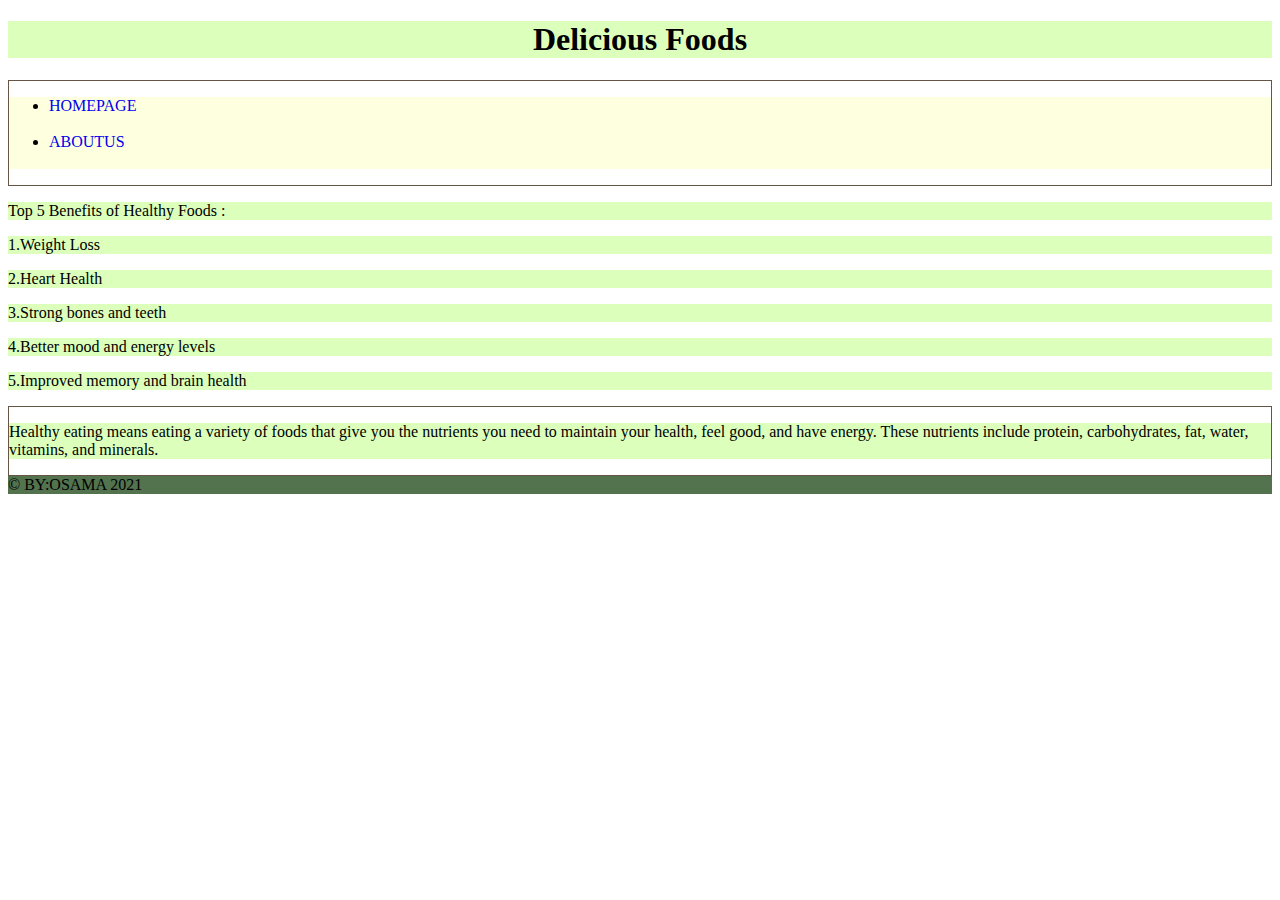
<file: index.html>
<!DOCTYPE html>
<html lang="en">

<head>

    <title>Food</title>

    <link rel="stylesheet" href="/style.css">


</head>

<body>
    <header>


        <h1>
            <center>Delicious Foods</center>
        </h1>

        <div>

            <nav>
                <ul>



                    <li><a style="text-decoration:none" href="index.html">HOMEPAGE</a></li>
                    <br>
                    <li><a style="text-decoration:none" href="aboutus.html">ABOUTUS</a></li>
                    <br>
                </ul>

            </nav>
    </header>

    <main>

        </div>
        <span id="benifits">
            <p> Top 5 Benefits of Healthy Foods : </p>


            <p> 1.Weight Loss </p>

            <p>2.Heart Health </p>

            <p> 3.Strong bones and teeth </p>

            <p> 4.Better mood and energy levels </p>

            <p> 5.Improved memory and brain health </p>

            <div>
                <p class="sec">Healthy eating means eating a variety of foods that give you the nutrients you need to maintain your
                    health, feel good, and have energy. These nutrients include protein, carbohydrates, fat, water,
                    vitamins, and minerals.</p>
            </div>

        </span>
    </main>


    <footer>

        &copy; BY:OSAMA 2021

    </footer>

    <script src="js/food.js"></script>
</body>

</html>
</file>
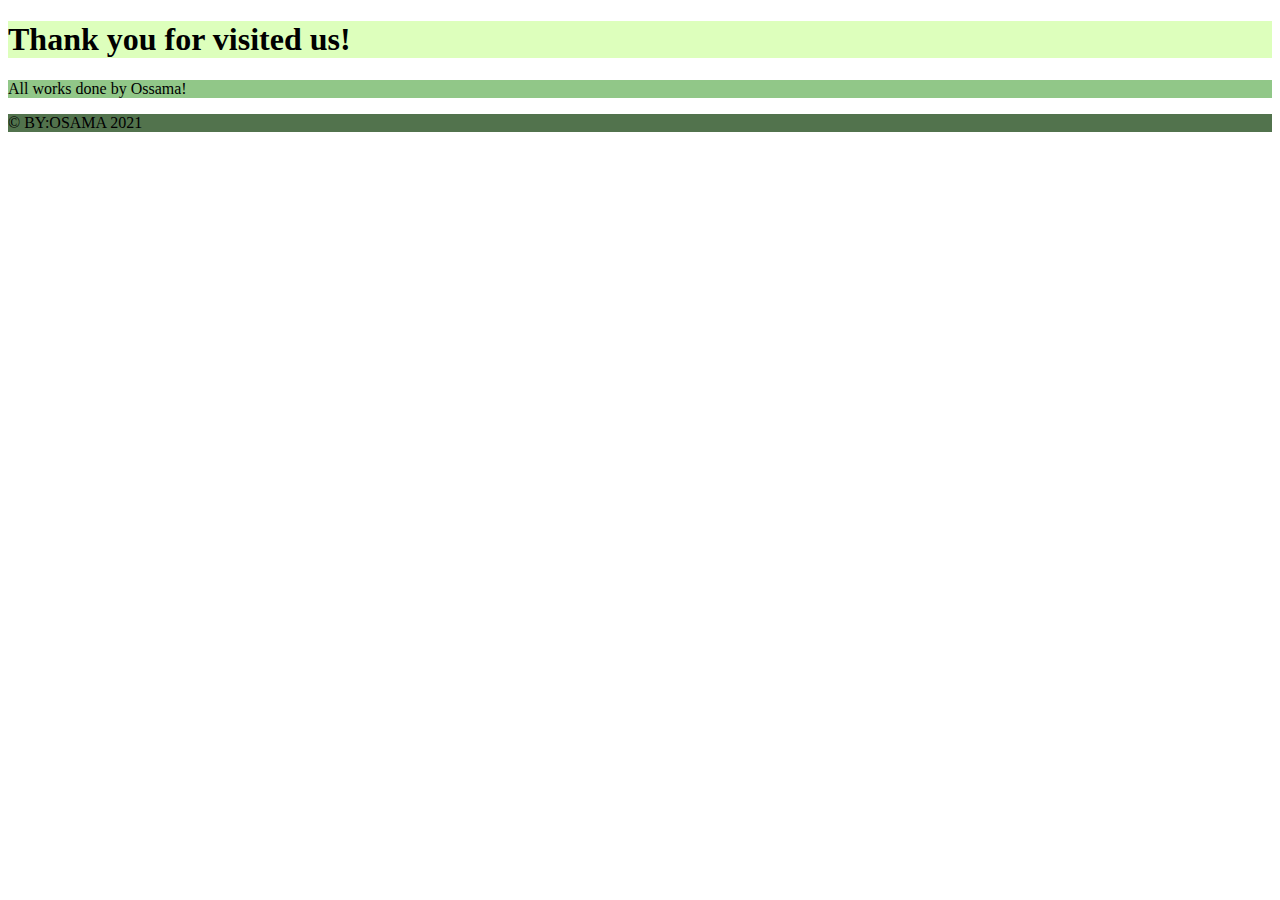
<file: aboutus.html>
<!DOCTYPE html>
<html lang="en">



    <head>
        <title>food</title>

        <link rel="stylesheet" href="/style.css">

    </head>
<body>
    <header>


        <H1>
           Thank you for visited us!
        </H1> 

    </header>

    <main>
        <section>

     <p id="unique">All works done by Ossama!</p>
                    
        
      </section>
                    
    </main>

       <footer>

        &copy; BY:OSAMA 2021

       </footer> 



</body>


</html>
</file>
<file: style.css>
div {
    border: 1px solid #665544;}

header nav {
    background-color: #feffde ;
}

header h1{

    background-color:#ddffbc ;
}


footer{

    background-color:#52734d ;
}

#unique{
    background-color: #91c788;
}

#benifits p{
    background-color: #ddffbc;
}

#sec {

    background-color: #2f530a;

}
</file>
